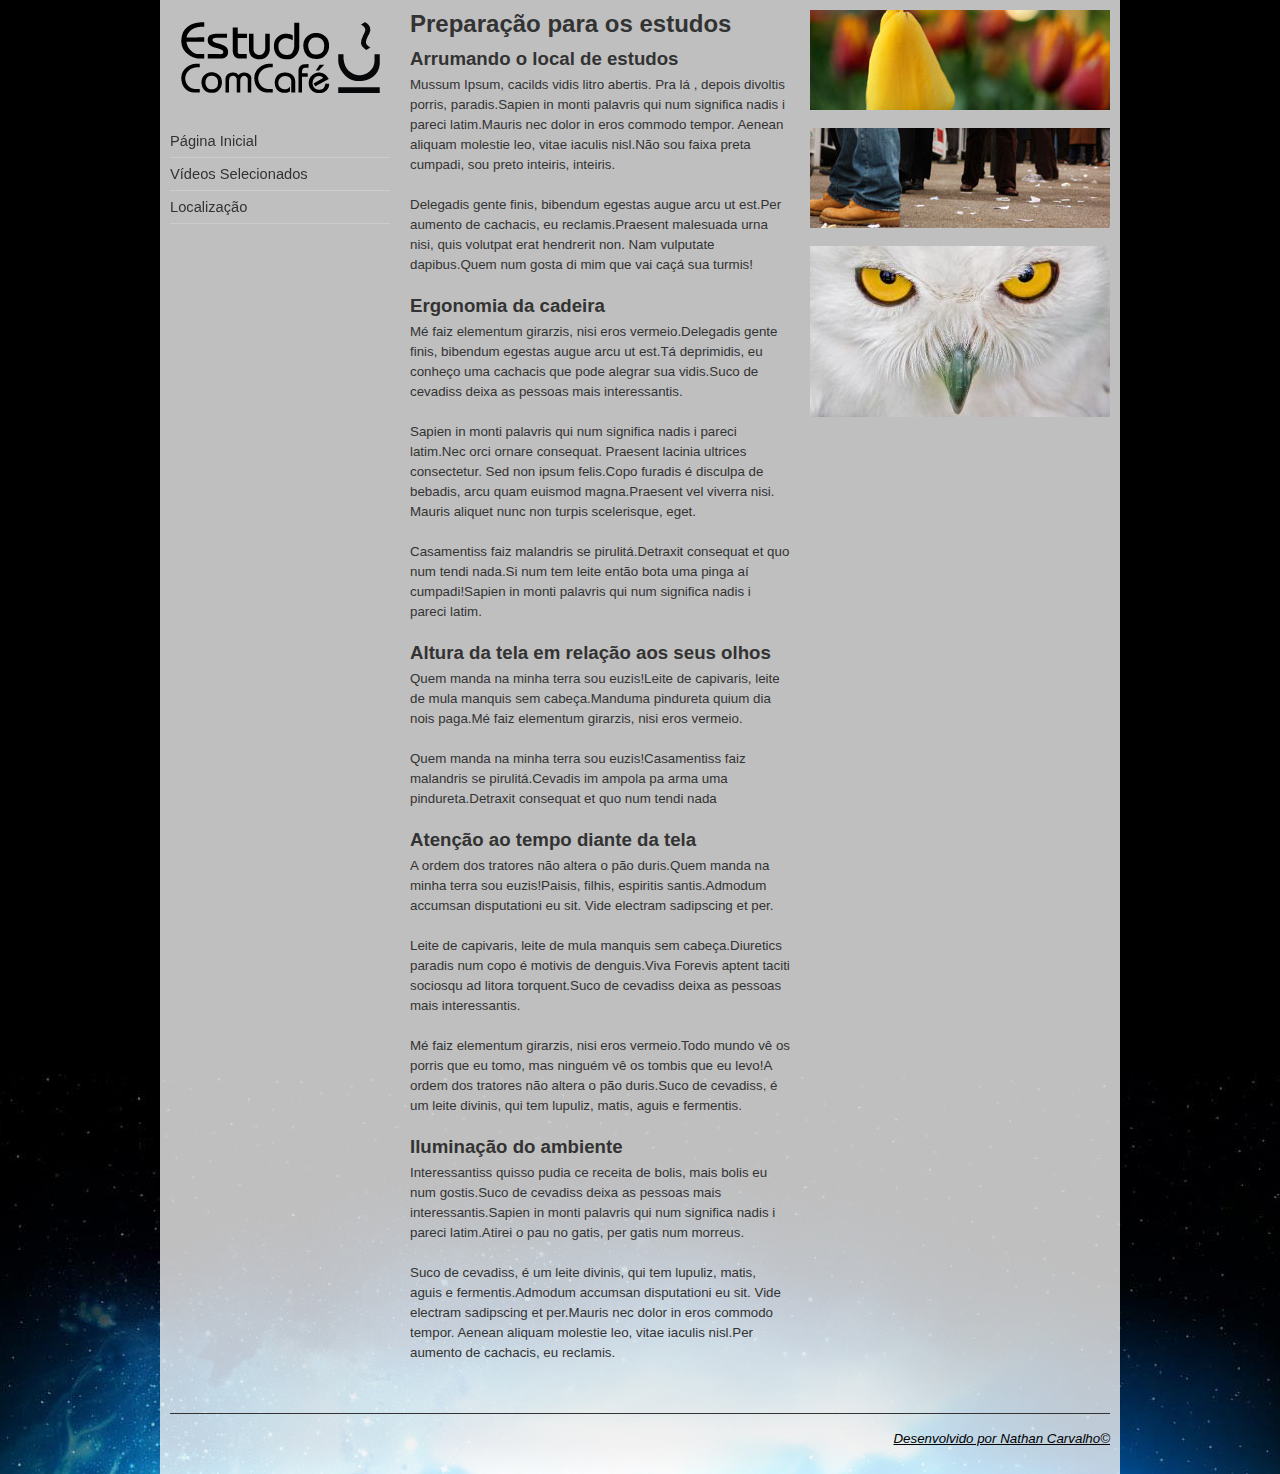
<file: index.html>
<!DOCTYPE html>

<html lang="pt-br">

<head>
    <meta charset="UTF-8">
    <title>Estudo Com Café</title>
    <link rel="stylesheet" type="text/css" href="css/desktop.css" media="screen and (min-width: 1000px)">
    <link rel="stylesheet" type="text/css" href="css/celular.css" media="screen and (max-width: 999px)">
</head>

<body>
    <div id="interface">
        <aside id="logomenu">
            <header>
                <h1>
                    <a href="index.html">
                        <img src="imagens/logo.png">
                    </a>
                </h1>
            </header>

            <nav>
                <ul>
                    <li><a href="index.html">Página Inicial</a></li>
                    <li><a href="video.html">Vídeos Selecionados</a></li>
                    <li><a href="local.html">Localização</a></li>
                </ul>
            </nav>
        </aside>

        <section>
            <article id="texto">
                <h1>Preparação para os estudos</h1>

                <h2>Arrumando o local de estudos</h2>

                <p>Mussum Ipsum, cacilds vidis litro abertis. Pra lá , depois divoltis porris, paradis.Sapien in monti palavris qui num significa nadis i pareci latim.Mauris nec dolor in eros commodo tempor. Aenean aliquam molestie leo, vitae iaculis nisl.Não sou faixa preta cumpadi, sou preto inteiris, inteiris.</p>
                <p>Delegadis gente finis, bibendum egestas augue arcu ut est.Per aumento de cachacis, eu reclamis.Praesent malesuada urna nisi, quis volutpat erat hendrerit non. Nam vulputate dapibus.Quem num gosta di mim que vai caçá sua turmis!</p>

                <h2>Ergonomia da cadeira</h2>

                <p>Mé faiz elementum girarzis, nisi eros vermeio.Delegadis gente finis, bibendum egestas augue arcu ut est.Tá deprimidis, eu conheço uma cachacis que pode alegrar sua vidis.Suco de cevadiss deixa as pessoas mais interessantis.</p>
                <p>Sapien in monti palavris qui num significa nadis i pareci latim.Nec orci ornare consequat. Praesent lacinia ultrices consectetur. Sed non ipsum felis.Copo furadis é disculpa de bebadis, arcu quam euismod magna.Praesent vel viverra nisi. Mauris aliquet nunc non turpis scelerisque, eget.</p>
                <p>Casamentiss faiz malandris se pirulitá.Detraxit consequat et quo num tendi nada.Si num tem leite então bota uma pinga aí cumpadi!Sapien in monti palavris qui num significa nadis i pareci latim.</p>

                <h2>Altura da tela em relação aos seus olhos</h2>

                <p>Quem manda na minha terra sou euzis!Leite de capivaris, leite de mula manquis sem cabeça.Manduma pindureta quium dia nois paga.Mé faiz elementum girarzis, nisi eros vermeio.</p>
                <p>Quem manda na minha terra sou euzis!Casamentiss faiz malandris se pirulitá.Cevadis im ampola pa arma uma pindureta.Detraxit consequat et quo num tendi nada</p>

                <h2>Atenção ao tempo diante da tela</h2>

                <p>A ordem dos tratores não altera o pão duris.Quem manda na minha terra sou euzis!Paisis, filhis, espiritis santis.Admodum accumsan disputationi eu sit. Vide electram sadipscing et per.</p>
                <p>Leite de capivaris, leite de mula manquis sem cabeça.Diuretics paradis num copo é motivis de denguis.Viva Forevis aptent taciti sociosqu ad litora torquent.Suco de cevadiss deixa as pessoas mais interessantis.</p>
                <p>Mé faiz elementum girarzis, nisi eros vermeio.Todo mundo vê os porris que eu tomo, mas ninguém vê os tombis que eu levo!A ordem dos tratores não altera o pão duris.Suco de cevadiss, é um leite divinis, qui tem lupuliz, matis, aguis e fermentis.</p>

                <h2>Iluminação do ambiente</h2>

                <p>Interessantiss quisso pudia ce receita de bolis, mais bolis eu num gostis.Suco de cevadiss deixa as pessoas mais interessantis.Sapien in monti palavris qui num significa nadis i pareci latim.Atirei o pau no gatis, per gatis num morreus.</p>
                <p>Suco de cevadiss, é um leite divinis, qui tem lupuliz, matis, aguis e fermentis.Admodum accumsan disputationi eu sit. Vide electram sadipscing et per.Mauris nec dolor in eros commodo tempor. Aenean aliquam molestie leo, vitae iaculis nisl.Per aumento de cachacis, eu reclamis.</p>
            </article>

            <aside id="imagens">
                    <img class="imagem" src="imagens/flor.jpg">
                    <img class="imagem" src="imagens/pes.jpg">
                    <img class="imagem" src="imagens/olhos.jpg">
            </aside>
        </section>

        <footer>
            <a href="https://github.com/nthancdc" target="_blank"> Desenvolvido por Nathan Carvalho&copy;</a>
        </footer>
    </div>
</body>
</html>
</file>
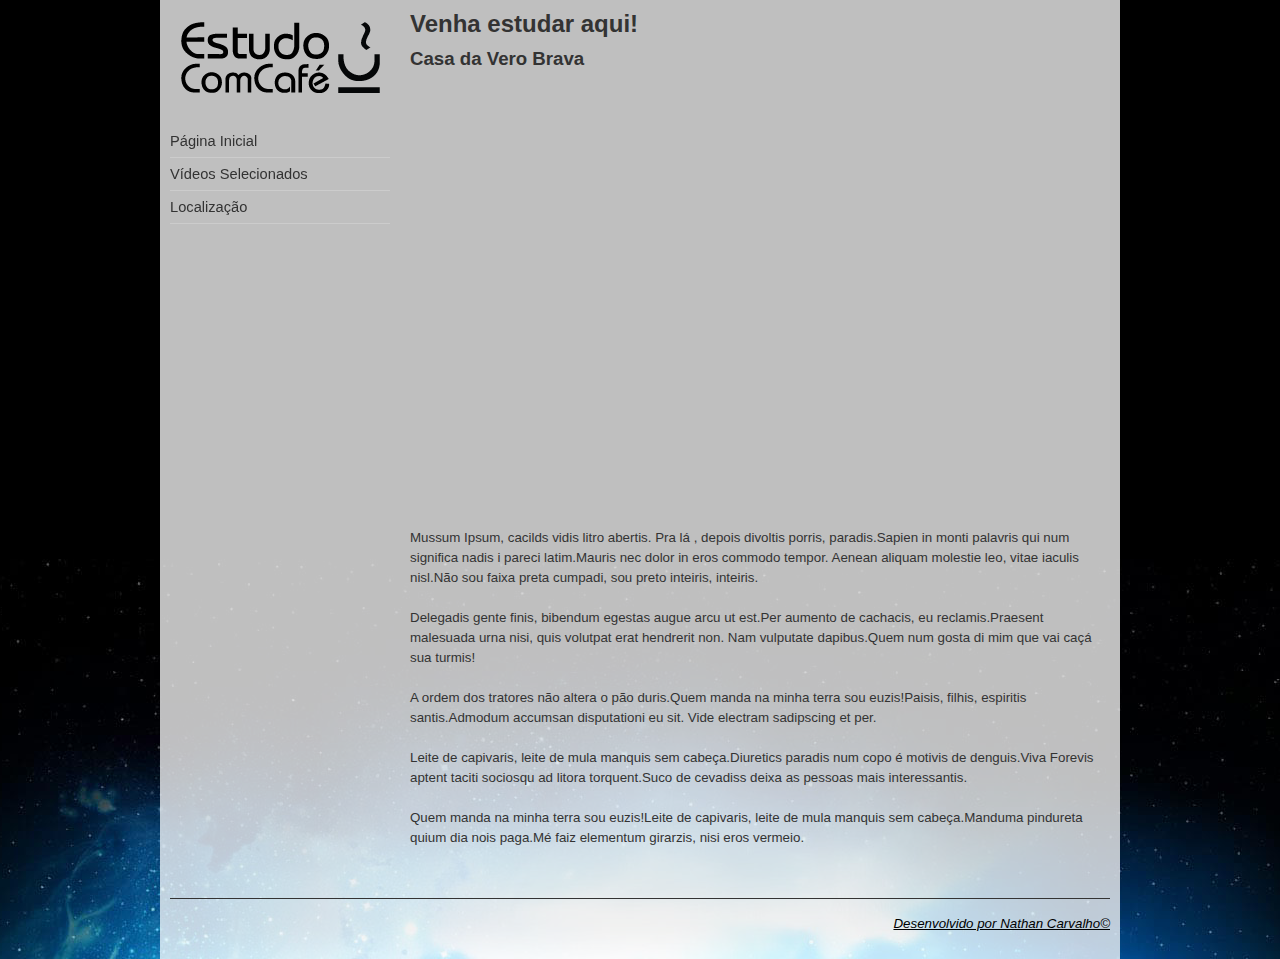
<file: local.html>
<!DOCTYPE html>

<html lang="pt-br">

<head>
    <meta charset="UTF-8">
    <title>Localização - Estudo Com Café</title>
    <link rel="stylesheet" type="text/css" href="css/desktop.css" media="screen and (min-width: 1000px)">
    <link rel="stylesheet" type="text/css" href="css/celular.css" media="screen and (max-width: 999px)">
</head>

<body>
    <div id="interface">
        <aside id="logomenu">
            <header>
                <h1>
                    <a href="index.html">
                        <img src="imagens/logo.png">
                    </a>
                </h1>
            </header>

            <nav>
                <ul>
                    <li><a href="index.html">Página Inicial</a></li>
                    <li><a href="video.html">Vídeos Selecionados</a></li>
                    <li><a href="local.html">Localização</a></li>
                </ul>
            </nav>
        </aside>

        <section>
                <article id="artigointerno">
                    <h1>Venha estudar aqui!</h1>

                    <h2>Casa da Vero Brava</h2>

                    <iframe class="mapa" src="https://www.google.com/maps/embed?pb=!1m18!1m12!1m3!1d3675.057416072574!2d-43.277671082556154!3d-22.911253000000006!2m3!1f0!2f0!3f0!3m2!1i1024!2i768!4f13.1!3m3!1m2!1s0x997dbe1c7660e5%3A0xbcc24c68591aa261!2sR.%20Cabu%C3%A7u%2C%20175%20-%20Lins%20de%20Vasconcelos%2C%20Rio%20de%20Janeiro%20-%20RJ%2C%2020710-300!5e0!3m2!1spt-BR!2sbr!4v1687789416426!5m2!1spt-BR!2sbr" style="border:0;" allowfullscreen="" loading="lazy" referrerpolicy="no-referrer-when-downgrade"></iframe>


                    <p>Mussum Ipsum, cacilds vidis litro abertis. Pra lá , depois divoltis porris, paradis.Sapien in monti palavris qui num significa nadis i pareci latim.Mauris nec dolor in eros commodo tempor. Aenean aliquam molestie leo, vitae iaculis nisl.Não sou faixa preta cumpadi, sou preto inteiris, inteiris.</p>
                    <p>Delegadis gente finis, bibendum egestas augue arcu ut est.Per aumento de cachacis, eu reclamis.Praesent malesuada urna nisi, quis volutpat erat hendrerit non. Nam vulputate dapibus.Quem num gosta di mim que vai caçá sua turmis!</p>
                    <p>A ordem dos tratores não altera o pão duris.Quem manda na minha terra sou euzis!Paisis, filhis, espiritis santis.Admodum accumsan disputationi eu sit. Vide electram sadipscing et per.</p>
                    <p>Leite de capivaris, leite de mula manquis sem cabeça.Diuretics paradis num copo é motivis de denguis.Viva Forevis aptent taciti sociosqu ad litora torquent.Suco de cevadiss deixa as pessoas mais interessantis.</p>
                    <p>Quem manda na minha terra sou euzis!Leite de capivaris, leite de mula manquis sem cabeça.Manduma pindureta quium dia nois paga.Mé faiz elementum girarzis, nisi eros vermeio.</p>
                </article>

        </section>
        <footer>
            <a href="https://github.com/nthancdc" target="_blank"> Desenvolvido por Nathan Carvalho&copy;</a>
        </footer>
    </div>
</body>
</html>
</file>
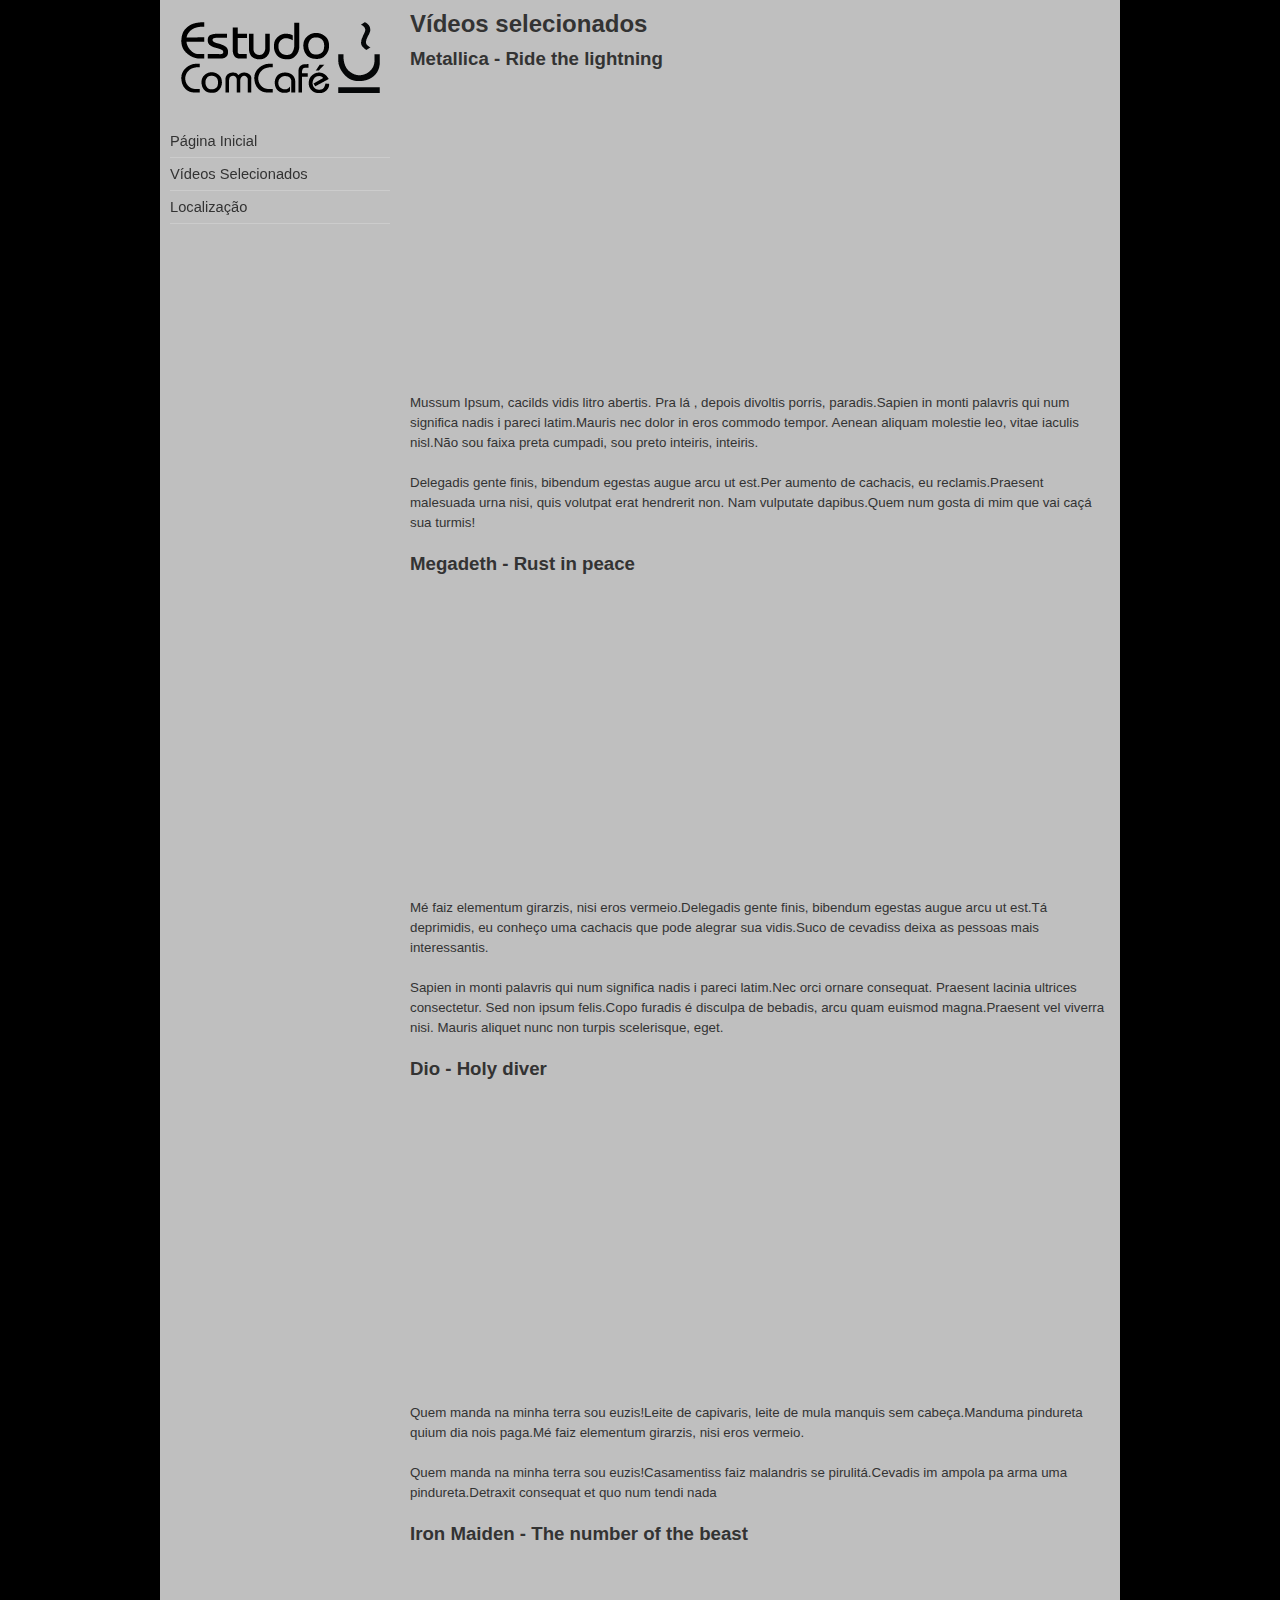
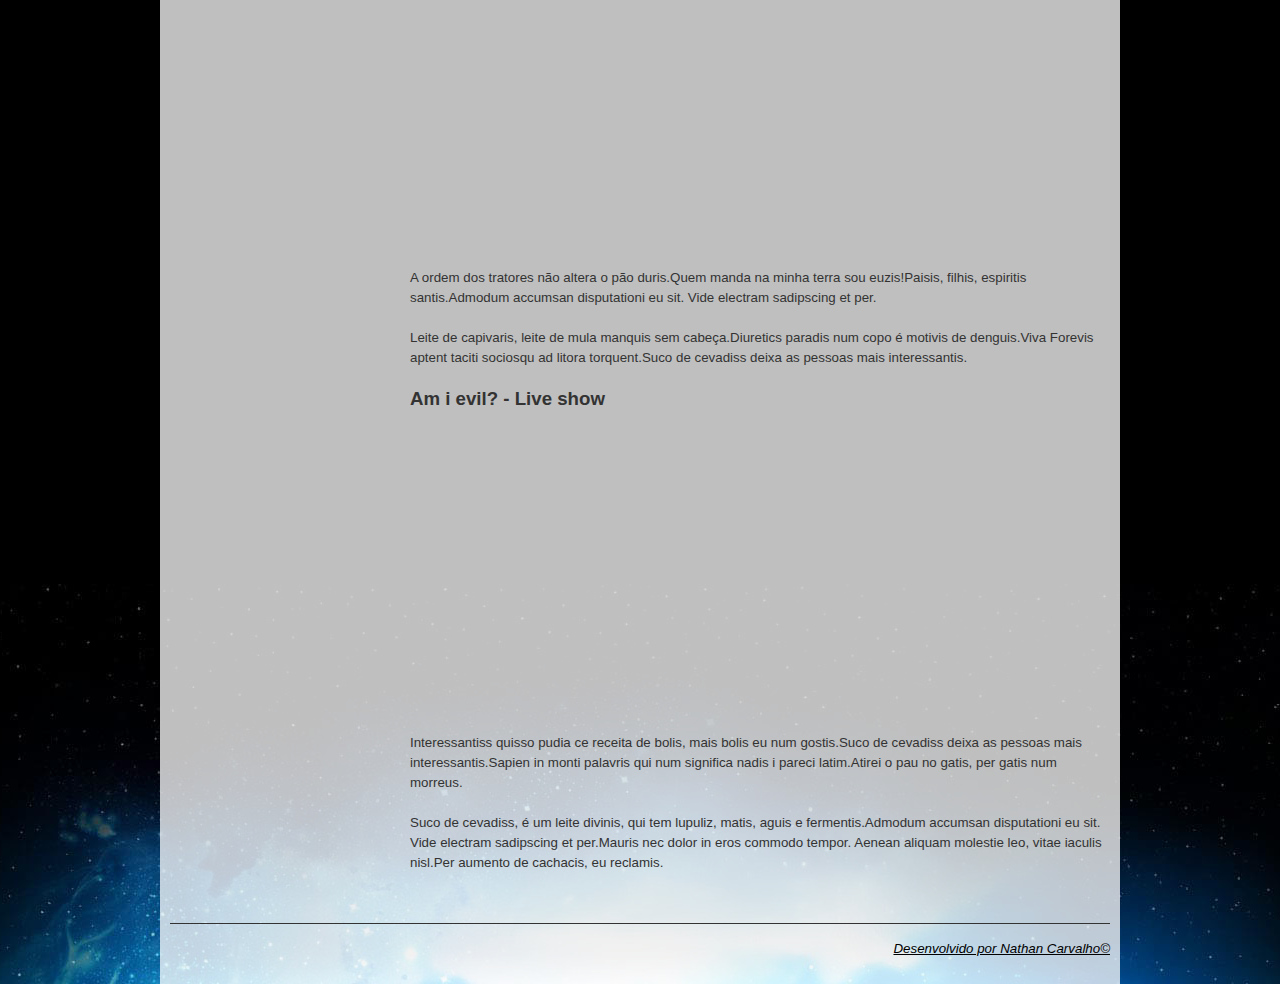
<file: video.html>
<!DOCTYPE html>

<html lang="pt-br">

<head>
    <meta charset="UTF-8">
    <title>Vídeos - Estudo Com Café</title>
    <link rel="stylesheet" type="text/css" href="css/desktop.css" media="screen and (min-width: 1000px)">
    <link rel="stylesheet" type="text/css" href="css/celular.css" media="screen and (max-width: 999px)">
</head>

<body>
    <div id="interface">
        <aside id="logomenu">
            <header>
                <h1>
                    <a href="index.html">
                        <img src="imagens/logo.png">
                    </a>
                </h1>
            </header>

            <nav>
                <ul>
                    <li><a href="index.html">Página Inicial</a></li>
                    <li><a href="video.html">Vídeos Selecionados</a></li>
                    <li><a href="local.html">Localização</a></li>
                </ul>
            </nav>
        </aside>
        <section>
            <article id="artigointerno">
                <h1>Vídeos selecionados</h1>
                <h2>Metallica - Ride the lightning</h2>

                <iframe class="video" src="https://www.youtube.com/embed/qdlQyNe_9tE" title="YouTube video player" frameborder="0" allow="accelerometer; autoplay; clipboard-write; encrypted-media; gyroscope; picture-in-picture; web-share" allowfullscreen></iframe>

                <p>Mussum Ipsum, cacilds vidis litro abertis. Pra lá , depois divoltis porris, paradis.Sapien in monti palavris qui num significa nadis i pareci latim.Mauris nec dolor in eros commodo tempor. Aenean aliquam molestie leo, vitae iaculis nisl.Não sou faixa preta cumpadi, sou preto inteiris, inteiris.</p>
                <p>Delegadis gente finis, bibendum egestas augue arcu ut est.Per aumento de cachacis, eu reclamis.Praesent malesuada urna nisi, quis volutpat erat hendrerit non. Nam vulputate dapibus.Quem num gosta di mim que vai caçá sua turmis!</p>



                 <h2>Megadeth - Rust in peace</h2>

                <iframe class="video" src="https://www.youtube.com/embed/rUGIocJK9Tc" title="YouTube video player" frameborder="0" allow="accelerometer; autoplay; clipboard-write; encrypted-media; gyroscope; picture-in-picture; web-share" allowfullscreen></iframe>

                <p>Mé faiz elementum girarzis, nisi eros vermeio.Delegadis gente finis, bibendum egestas augue arcu ut est.Tá deprimidis, eu conheço uma cachacis que pode alegrar sua vidis.Suco de cevadiss deixa as pessoas mais interessantis.</p>
                <p>Sapien in monti palavris qui num significa nadis i pareci latim.Nec orci ornare consequat. Praesent lacinia ultrices consectetur. Sed non ipsum felis.Copo furadis é disculpa de bebadis, arcu quam euismod magna.Praesent vel viverra nisi. Mauris aliquet nunc non turpis scelerisque, eget.</p>


                 <h2>Dio - Holy diver</h2>

                <iframe class="video" src="https://www.youtube.com/embed/zcsE9ObDPxA" title="YouTube video player" frameborder="0" allow="accelerometer; autoplay; clipboard-write; encrypted-media; gyroscope; picture-in-picture; web-share" allowfullscreen></iframe>

                <p>Quem manda na minha terra sou euzis!Leite de capivaris, leite de mula manquis sem cabeça.Manduma pindureta quium dia nois paga.Mé faiz elementum girarzis, nisi eros vermeio.</p>
                <p>Quem manda na minha terra sou euzis!Casamentiss faiz malandris se pirulitá.Cevadis im ampola pa arma uma pindureta.Detraxit consequat et quo num tendi nada</p>


                 <h2>Iron Maiden - The number of the beast</h2>

                <iframe class="video" src="https://www.youtube.com/embed/WxnN05vOuSM" title="YouTube video player" frameborder="0" allow="accelerometer; autoplay; clipboard-write; encrypted-media; gyroscope; picture-in-picture; web-share" allowfullscreen></iframe>

                <p>A ordem dos tratores não altera o pão duris.Quem manda na minha terra sou euzis!Paisis, filhis, espiritis santis.Admodum accumsan disputationi eu sit. Vide electram sadipscing et per.</p>
                <p>Leite de capivaris, leite de mula manquis sem cabeça.Diuretics paradis num copo é motivis de denguis.Viva Forevis aptent taciti sociosqu ad litora torquent.Suco de cevadiss deixa as pessoas mais interessantis.</p>


                 <h2>Am i evil? - Live show</h2>

                <iframe class="video" src="https://www.youtube.com/embed/__j5Z_WcVgE" title="YouTube video player" frameborder="0" allow="accelerometer; autoplay; clipboard-write; encrypted-media; gyroscope; picture-in-picture; web-share" allowfullscreen></iframe>

                <p>Interessantiss quisso pudia ce receita de bolis, mais bolis eu num gostis.Suco de cevadiss deixa as pessoas mais interessantis.Sapien in monti palavris qui num significa nadis i pareci latim.Atirei o pau no gatis, per gatis num morreus.</p>
                <p>Suco de cevadiss, é um leite divinis, qui tem lupuliz, matis, aguis e fermentis.Admodum accumsan disputationi eu sit. Vide electram sadipscing et per.Mauris nec dolor in eros commodo tempor. Aenean aliquam molestie leo, vitae iaculis nisl.Per aumento de cachacis, eu reclamis.</p>

            </article>
        </section>

        <footer>
            <a href="https://github.com/nthancdc" target="_blank"> Desenvolvido por Nathan Carvalho&copy;</a>
        </footer>
    </div>
</body>
</html>
</file>
<file: css/desktop.css>
@charset "UTF-8";

* {
    margin: 0px;
    padding: 0px;
    border: 0px;
}

body {
    width: 100%;
    font-family: Verdana, Geneva, sans-serif;
    font-size: 10pt;
    color: #333;
    background: #000 url("../imagens/fundo-baixo.jpg") no-repeat center bottom;
}

h1 {
    font-size: 18pt;
    padding-bottom: 10px;
}

h2 {
    font-size: 14pt;
    padding-bottom: 5px;
}

p {
    margin: 0px 0px 20px;
    line-height: 1.5em; /* espaçamento entre linhas */
}

div#interface {
    width: 940px;
    padding: 10px; 10px; 0px; 10px;
    background-color: rgba(255, 255, 255, 0.75);
    margin: auto;
}

aside#logomenu {
    width: 220px;
    float: left;
    position: fixed;
}

header {
    width: 100%;
    height: 100px;
    text-align: center;
    background-color: #rgba(255, 255, 255, 0.75);
}

header img {
     margin: 12px 0px 0px 0px;
}

header, section article, .imagem, section {
  margin: 0px 0px 15px 0px;
}

nav ul li {
    list-style: none;
    line-height: 32px;
    border-bottom: 1px solid #ccc;
}

nav ul li a {
    color: #333;
    text-decoration: none;
    display: block;
    font-size: 11pt;
    transition: all 0.5s ease 0.3s;
}

nav ul li a:hover {
    color: #fff;
    background-color: #333;
    text-indent: 20px;
}

section {
    width: 700px;
    float: right;
}

article#texto {
    width: 380px;
    float: left;
}

article#artigointerno {
    width: 100%;
    float: left;
}

aside#imagens {
    width: 300px;
    float: right;
}

.imagem {
    width: 300px;
}

.video {
    width: 560px;
    height: 315px;
}

.mapa {
    width: 700px;
    height: 450px;
}

footer {
    clear: both;
    width: 100%;
    line-height: 50px;
    text-align: right;
    border-top: 1px solid #333;
}

footer a {
    color: #000;
    font-size: 10pt;
    font-style: italic;
}
</file>
<file: css/celular.css>
@charset "UTF-8";

* {
    margin: 0px;
    padding: 0px;
    border: 0px;
}

body {
    width: 100%;
    font-family: Verdana, Geneva, sans-serif;
    font-size: 2.5rem;
    color: #333;
    background: #000 url("../imagens/fundo-baixo.jpg") no-repeat center bottom;
}

h1 {
    font-size: 4rem;
    padding: 1.5rem 0rem 2rem 0rem;
}

h2 {
    font-size: 3rem;
    padding: 1rem 0rem 1.5rem 0rem;
}

p {
    margin: 0rem 0rem 2rem 0rem;
    line-height: 4rem; /* espaçamento entre linhas */
}

div#interface {
    max-width: 900px;
    min-width: 300px;
    padding: 20px;
    background-color: rgba(255, 255, 255, 0.90);
    margin: auto;
}

aside#logomenu {
    width: 100%;
}

header {
    width: 100%;
    text-align: center;
    background-color: rgba(255, 255, 255, 0.90);
}

header img {
     margin: 12px 0px 10px 0px;
     width: 80%;
}

header, section article, .imagem, section {
  margin: 0px 0px 15px 0px;
}

nav ul li {
    list-style: none;
    line-height: 4rem;
    border-bottom: 0,2rem solid #ccc;
}

nav ul li a {
    padding: 2rem 0rem 2rem 2rem;
    background-color: #333
    color: #fff;
    text-decoration: none;
    display: block;
    font-size: 2.3rem;
    transition: all 0.3;
}

nav ul li a:hover {
    color: #333;
    background-color: #cecece;
    text-indent: 4rem;
}

section {
    width: 100%;
}

article#texto, article#artigointerno {
    width: 100%;
}

aside#imagens {
    width: 100%;
}

.imagem {
    width: 70%;
}

.video {
    width: 784px;
    height: 441px;
}

.mapa {
    width: 800px;
    height: 1000px;
}

footer {
    width: 100%;
    line-height: 50px;
    text-align: right;
    border-top: 1px solid #333;
}

footer a {
    color: #000;
    font-size: 1.7rem;
    font-style: italic;
}
</file>
